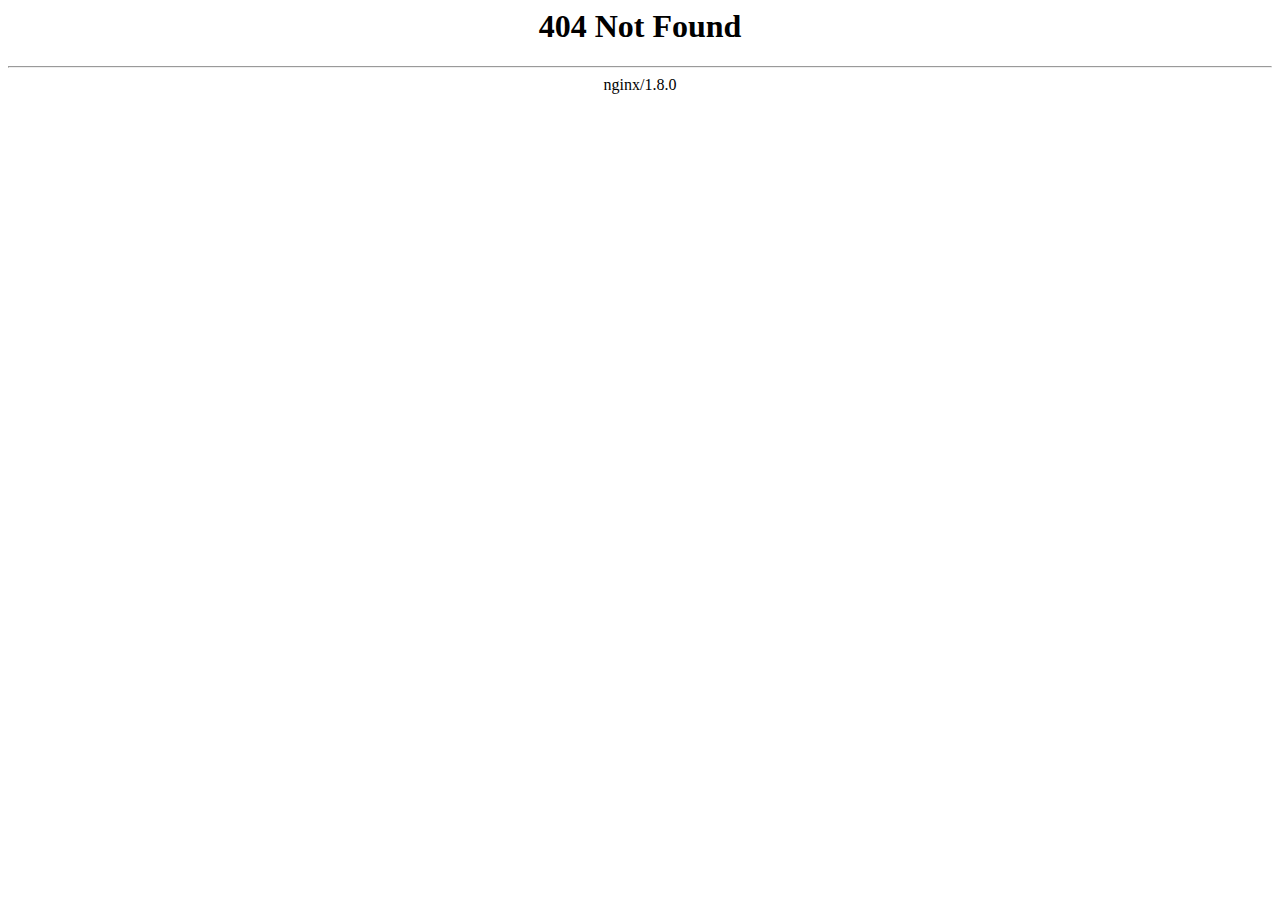
<file: fonts/glyphicons-halflings-regular.eot-.html>
<html>
<head>
<meta http-equiv="Content-Type" content="text/html; charset=iso-8859-1">
<title>404 Not Found</title></head>
<body bgcolor="white">
<center><h1>404 Not Found</h1></center>
<hr><center>nginx/1.8.0</center>
</body>
</html>
</file>
